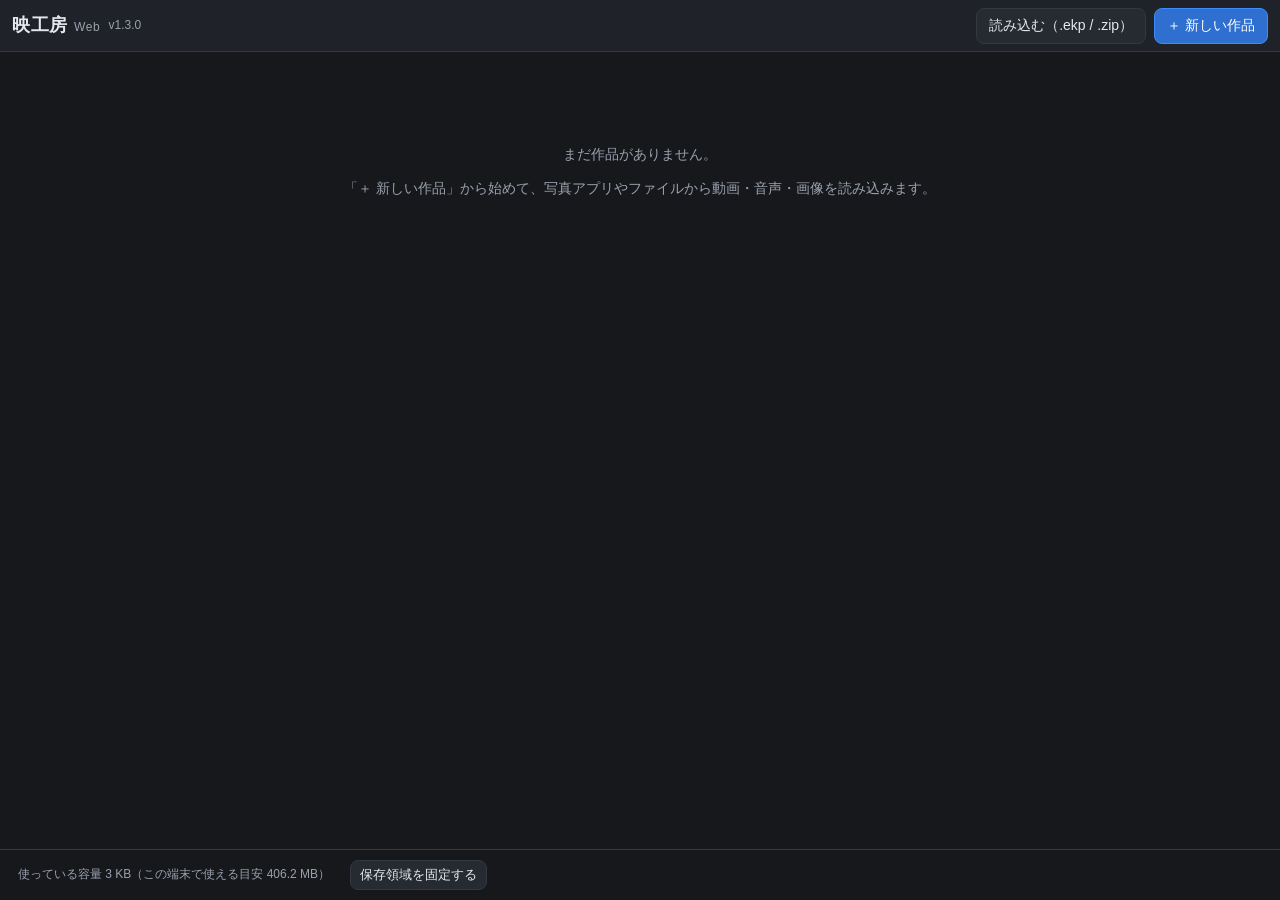
<file: index.html>
<!doctype html>
<html lang="ja">
<head>
<meta charset="utf-8">
<meta name="viewport" content="width=device-width, initial-scale=1, maximum-scale=1, user-scalable=no, viewport-fit=cover">
<meta name="apple-mobile-web-app-capable" content="yes">
<meta name="mobile-web-app-capable" content="yes">
<meta name="apple-mobile-web-app-status-bar-style" content="black-translucent">
<meta name="apple-mobile-web-app-title" content="映工房">
<meta name="theme-color" content="#1b1d22">
<title>映工房 Web</title>
<link rel="manifest" href="manifest.webmanifest">
<link rel="icon" href="icons/icon-192.png">
<link rel="apple-touch-icon" href="icons/apple-touch-icon.png">
<link rel="stylesheet" href="css/app.css">
</head>
<body>

<div id="home" class="screen">
  <header class="bar">
    <h1>映工房 <small>Web</small></h1>
    <span id="homeVer" class="ver"></span>
    <div class="spacer"></div>
    <button id="btnOpenFile">読み込む（.ekp / .zip）</button>
    <button id="btnNew" class="primary">＋ 新しい作品</button>
  </header>
  <main id="projectGrid" class="grid"></main>
  <footer id="storageInfo" class="storage"></footer>
</div>

<div id="editor" class="screen" hidden>
  <header class="bar">
    <button id="btnHome">‹ 作品</button>
    <button id="btnName" class="title" title="作品の設定"></button>
    <span id="saveBadge" class="badge"></span>
    <div class="spacer"></div>
    <button id="btnUndo" class="icon" title="取り消し（⌘Z）" aria-label="取り消し"><svg viewBox="0 0 24 24"><path d="M9 7H4V2" fill="none" stroke="currentColor" stroke-width="2" stroke-linecap="round" stroke-linejoin="round"/><path d="M4.5 7.5A8 8 0 1 1 6 18" fill="none" stroke="currentColor" stroke-width="2" stroke-linecap="round"/></svg></button>
    <button id="btnRedo" class="icon" title="やり直し（⇧⌘Z）" aria-label="やり直し"><svg viewBox="0 0 24 24"><path d="M15 7h5V2" fill="none" stroke="currentColor" stroke-width="2" stroke-linecap="round" stroke-linejoin="round"/><path d="M19.5 7.5A8 8 0 1 0 18 18" fill="none" stroke="currentColor" stroke-width="2" stroke-linecap="round"/></svg></button>
    <button id="btnSettings">作品の設定</button>
    <button id="btnExport" class="primary">書き出し</button>
  </header>

  <div class="workspace">
    <aside id="bin" class="panel drawer-left">
      <div class="panel-head"><span>素材</span><button id="btnImport" class="primary small">＋ 読み込む</button></div>
      <div id="binList"></div>
    </aside>
    <section id="viewer">
      <div id="previewBox"><canvas id="preview"></canvas></div>
      <div id="mixer" class="mixer" hidden></div>
    </section>
    <aside id="inspector" class="panel drawer-right"></aside>
  </div>

  <div class="transport">
    <button id="btnBin" class="only-narrow">素材</button>
    <span class="tc"><span id="tc">00:00:00:00</span><span id="durTc" class="dur"></span></span>
    <div class="spacer"></div>
    <button id="btnStart" class="icon" aria-label="先頭へ"><svg viewBox="0 0 24 24"><rect x="5" y="5" width="2.5" height="14" rx="1"/><path d="M19 5v14L9 12z"/></svg></button>
    <button id="btnPrevF" class="icon" aria-label="1 コマ戻る"><svg viewBox="0 0 24 24"><path d="M15 6l-7 6 7 6z"/></svg></button>
    <button id="btnPlay" class="icon play" aria-label="再生・停止"></button>
    <button id="btnNextF" class="icon" aria-label="1 コマ進む"><svg viewBox="0 0 24 24"><path d="M9 6l7 6-7 6z"/></svg></button>
    <button id="btnEnd" class="icon" aria-label="末尾へ"><svg viewBox="0 0 24 24"><path d="M5 5v14l10-7z"/><rect x="16.5" y="5" width="2.5" height="14" rx="1"/></svg></button>
    <div class="spacer"></div>
    <button id="btnRec" class="rec">● 録音</button>
    <button id="btnMixer">ミキサー</button>
    <button id="btnInspector" class="only-narrow">調整</button>
  </div>

  <div id="divider" title="ドラッグでタイムラインの高さを変える"><span></span></div>

  <div class="tools">
    <button id="btnText" class="accent">＋ テキスト</button>
    <button id="btnSubs" class="accent">字幕</button>
    <button id="btnFill">＋ カラー</button>
    <button id="btnSplit">分割</button>
    <button id="btnDelete">削除</button>
    <button id="btnRipple">詰めて削除</button>
    <button id="btnUnlink">リンク解除</button>
    <button id="btnMarker">マーカー</button>
    <button id="btnMulti" class="toggle">複数選択</button>
    <button id="btnSnap" class="toggle on">スナップ</button>
    <div class="spacer"></div>
    <button id="btnAddTrack">＋ トラック</button>
    <button id="btnZoomOut" class="icon" aria-label="縮小">－</button>
    <button id="btnZoomFit">全体</button>
    <button id="btnZoomIn" class="icon" aria-label="拡大">＋</button>
  </div>

  <div id="timelineBox"><canvas id="timeline"></canvas></div>
</div>

<input type="file" id="fileInput" multiple accept="video/*,audio/*,image/*,.mov,.mp4,.m4a,.mp3,.wav,.aac,.caf,.heic" hidden>
<input type="file" id="srtInput" accept=".srt,.txt,text/plain,application/x-subrip" hidden>
<input type="file" id="lutInput" accept=".cube,text/plain" hidden>
<input type="file" id="projectInput" accept=".ekp,.zip,.json,application/zip,application/json" hidden>

<script src="js/util.js"></script>
<script src="js/keyframes.js"></script>
<script src="js/audiofx.js"></script>
<script src="js/grade.js"></script>
<script src="js/telop.js"></script>
<script src="js/textrender.js"></script>
<script src="js/motion.js"></script>
<script src="js/telopdraw.js"></script>
<script src="js/srt.js"></script>
<script src="js/store.js"></script>
<script src="js/mp4.js"></script>
<script src="js/media.js"></script>
<script src="js/project.js"></script>
<script src="js/engine.js"></script>
<script src="js/decode.js"></script>
<script src="js/stabilize.js"></script>
<script src="js/aienhance.js"></script>
<script src="js/mux.js"></script>
<script src="js/exporter.js"></script>
<script src="js/zip.js"></script>
<script src="js/ekp.js"></script>
<script src="js/timeline.js"></script>
<script src="js/stylepicker.js"></script>
<script src="js/inspector.js"></script>
<script src="js/mixer.js"></script>
<script src="js/recorder.js"></script>
<script src="js/app.js"></script>
</body>
</html>
</file>
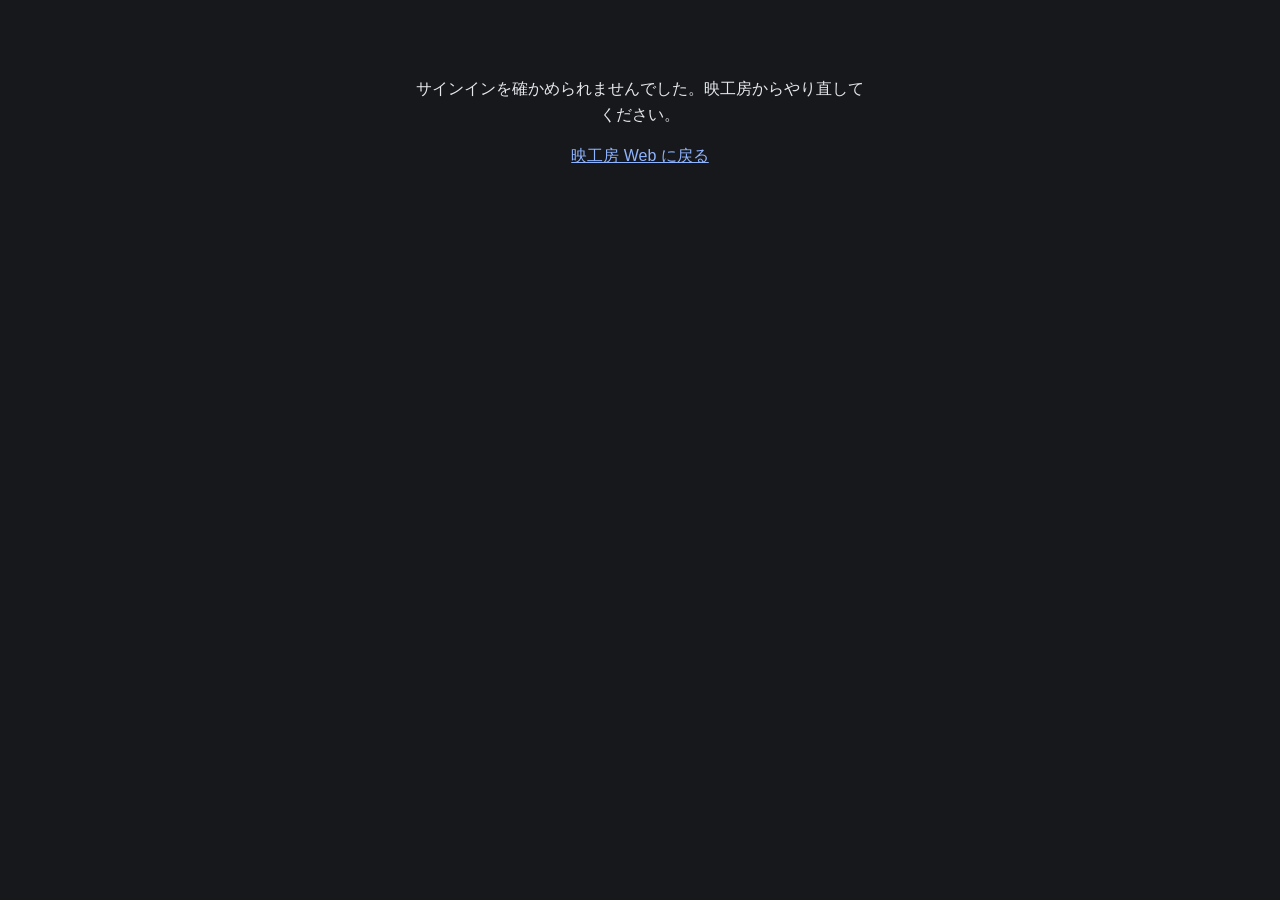
<file: oauth.html>
<!doctype html>
<html lang="ja">
<head>
<meta charset="utf-8">
<meta name="viewport" content="width=device-width, initial-scale=1, viewport-fit=cover">
<meta name="referrer" content="no-referrer">
<title>映工房 Web — Google にサインイン</title>
<style>
  html, body { margin: 0; height: 100%; background: #16181c; color: #e6e8ec;
    font: 16px/1.6 -apple-system, BlinkMacSystemFont, "Hiragino Sans", "Hiragino Kaku Gothic ProN", sans-serif; }
  main { max-width: 460px; margin: 0 auto; padding: 60px 24px; text-align: center; }
  a { color: #8fb4ff; }
</style>
</head>
<body>
<main>
  <p id="msg">サインインしています…</p>
  <p><a href="./">映工房 Web に戻る</a></p>
</main>
<script>
/* Google のサインイン（OAuth のトークンだけの流れ）から戻ってくる所。js/gdrive.js の GDrive.signIn と組。
   トークンを localStorage に置き（state が合う時だけ）、小窓なら閉じる・ページごと来た時はアプリへ戻る。 */
(function () {
  'use strict';
  var P = 'eikobo-web:';
  var h = new URLSearchParams(location.hash.slice(1));
  try { history.replaceState(null, '', location.pathname); } catch (e) { /* トークンを URL に残さない */ }
  var auth = {};
  try { auth = JSON.parse(localStorage.getItem(P + 'gdrive-auth') || '{}') || {}; } catch (e) { /* */ }
  var msg = document.getElementById('msg');
  var state = h.get('state');
  if (!state || state !== auth.state) { msg.textContent = 'サインインを確かめられませんでした。映工房からやり直してください。'; return; }
  var rec = { state: state, at: Date.now() };
  if (h.get('access_token')) {
    rec.token = h.get('access_token');
    rec.exp = Date.now() + (parseInt(h.get('expires_in'), 10) || 3600) * 1000;
    rec.scope = h.get('scope') || '';
  } else rec.error = h.get('error') || 'unknown';
  try { localStorage.setItem(P + 'gdrive-token', JSON.stringify(rec)); } catch (e) { msg.textContent = 'サインインを保存できませんでした（プライベートブラウズでは使えません）。'; return; }
  if (auth.mode === 'redirect') { location.replace('./'); return; }
  try { if (window.opener) window.opener.postMessage({ eikoboGauth: state }, location.origin); } catch (e) { /* */ }
  msg.textContent = rec.token ? 'サインインしました。このタブを閉じて映工房に戻ってください。' : 'サインインできませんでした（' + rec.error + '）。';
  setTimeout(function () { window.close(); }, 300);
})();
</script>
</body>
</html>
</file>
<file: css/app.css>
/* 映工房 Web */
:root {
  --bg: #16181c;
  --panel: #1f2228;
  --panel2: #262a31;
  --line: #333843;
  --text: #e6e8ec;
  --muted: #9aa1ad;
  --accent: #3d8bfd;
  --accent2: #2f6fd0;
  --warn: #e0b030;
  --danger: #d9534f;
  --sel: #ffd23f;
  --safe-top: env(safe-area-inset-top, 0px);
  --safe-bottom: env(safe-area-inset-bottom, 0px);
  color-scheme: dark;
}
* { box-sizing: border-box; }
[hidden] { display: none !important; }
html, body { margin: 0; height: 100%; background: var(--bg); color: var(--text); overflow: hidden; }
body {
  font: 14px/1.45 -apple-system, BlinkMacSystemFont, "Hiragino Sans", "Hiragino Kaku Gothic ProN", "Yu Gothic UI", "Meiryo", sans-serif;
  -webkit-user-select: none; user-select: none; -webkit-touch-callout: none;
  -webkit-text-size-adjust: 100%;
}
input, select, textarea { -webkit-user-select: text; user-select: text; font: inherit; }
button {
  font: inherit; color: var(--text); background: var(--panel2); border: 1px solid var(--line);
  border-radius: 8px; padding: 0 12px; min-height: 36px; cursor: pointer; white-space: nowrap;
  touch-action: manipulation;
}
button:hover:not(:disabled) { background: #2f343d; }
button:active:not(:disabled) { transform: translateY(1px); }
button:disabled { opacity: 0.4; cursor: default; }
button.primary { background: var(--accent2); border-color: var(--accent); color: #fff; }
button.primary:hover:not(:disabled) { background: var(--accent); }
button.danger { background: #6b2a28; border-color: var(--danger); color: #fff; }
button.small { min-height: 30px; padding: 0 9px; font-size: 13px; }
button.block { display: block; width: 100%; margin-top: 8px; }
button.icon { width: 40px; padding: 0; display: inline-grid; place-items: center; }
button.icon svg { width: 20px; height: 20px; fill: currentColor; }
button.toggle.on { background: #29456f; border-color: var(--accent); }
.spacer { flex: 1; }

.screen { position: fixed; inset: 0; padding-top: var(--safe-top); }
.bar {
  height: 52px; display: flex; align-items: center; gap: 8px; padding: 0 12px;
  background: var(--panel); border-bottom: 1px solid var(--line);
}
.bar h1 { font-size: 18px; margin: 0; font-weight: 700; letter-spacing: 0.04em; }
.bar h1 small { font-size: 12px; color: var(--muted); font-weight: 400; }
.ver { color: var(--muted); font-size: 12px; }
.bar .title { background: none; border-color: transparent; font-weight: 700; max-width: 34vw; overflow: hidden; text-overflow: ellipsis; }
.badge { font-size: 12px; color: var(--muted); min-width: 64px; }
.badge.unsaved, .badge.saving { color: var(--warn); }
.badge.error { color: var(--danger); }

/* ---- 作品一覧 ---- */
#home { display: flex; flex-direction: column; }
.grid {
  flex: 1; overflow: auto; padding: 18px; display: grid; gap: 16px; align-content: start;
  grid-template-columns: repeat(auto-fill, minmax(220px, 1fr)); -webkit-overflow-scrolling: touch;
}
.card { background: var(--panel); border: 1px solid var(--line); border-radius: 12px; overflow: hidden; cursor: pointer; }
.card:active { transform: scale(0.99); }
.card-cover { position: relative; aspect-ratio: 16 / 9; background: #0d0e11; display: grid; place-items: center; overflow: hidden; }
.card-cover img { width: 100%; height: 100%; object-fit: cover; }
.card-cover > span:first-child { font-size: 42px; color: #3a404c; font-weight: 700; }
.card-dur { position: absolute; right: 6px; bottom: 6px; background: rgba(0,0,0,0.65); padding: 1px 6px; border-radius: 4px; font-size: 12px; }
.card-body { position: relative; padding: 8px 44px 10px 12px; }
.card-name { font-weight: 700; overflow: hidden; text-overflow: ellipsis; white-space: nowrap; }
.card-meta { color: var(--muted); font-size: 12px; }
.card-more { position: absolute; right: 6px; top: 8px; width: 34px; padding: 0; background: none; border-color: transparent; font-size: 18px; }
.empty-home { grid-column: 1 / -1; color: var(--muted); text-align: center; padding: 60px 20px; }
.storage { padding: 10px 18px calc(10px + var(--safe-bottom)); color: var(--muted); font-size: 12px; border-top: 1px solid var(--line); display: flex; align-items: center; gap: 8px; flex-wrap: wrap; }
.warn { color: var(--warn); }

/* ---- 編集画面 ---- */
#editor {
  display: grid;
  grid-template-rows: 52px minmax(140px, 1fr) 50px 12px 46px var(--tl-h, 36vh);
  padding-bottom: var(--safe-bottom);
}
.workspace { display: grid; grid-template-columns: 270px 1fr 300px; min-height: 0; position: relative; }
.panel { background: var(--panel); min-height: 0; overflow: auto; -webkit-overflow-scrolling: touch; }
#bin { border-right: 1px solid var(--line); }
#inspector { border-left: 1px solid var(--line); }
.panel-head {
  position: sticky; top: 0; z-index: 2; display: flex; align-items: center; justify-content: space-between;
  padding: 8px 10px; background: var(--panel); border-bottom: 1px solid var(--line); font-weight: 700;
}
#viewer { display: flex; min-width: 0; min-height: 0; background: #0b0c0e; }
#previewBox { flex: 1; display: grid; place-items: center; min-width: 0; min-height: 0; padding: 8px; overflow: hidden; }
#preview { display: block; background: #000; touch-action: none; box-shadow: 0 0 0 1px #222; }

.bin-item { display: grid; grid-template-columns: 72px 1fr auto auto; gap: 8px; align-items: center; padding: 8px 10px; border-bottom: 1px solid #2a2e36; }
.bin-thumb { width: 72px; height: 42px; background: #0d0e11; border-radius: 5px; overflow: hidden; display: grid; place-items: center; }
.bin-thumb img { width: 100%; height: 100%; object-fit: cover; }
.bin-icon { font-size: 20px; color: #6fcf97; }
.bin-info { min-width: 0; }
.bin-name { font-size: 13px; overflow: hidden; text-overflow: ellipsis; white-space: nowrap; }
.bin-meta { font-size: 11px; color: var(--muted); }
.bin-item.missing .bin-meta { color: var(--danger); }
.bin-missing { display: flex; flex-direction: column; gap: 6px; padding: 10px; margin: 8px; border: 1px solid var(--warn); border-radius: 8px; font-size: 13px; color: var(--warn); }
.bin-empty { color: var(--muted); padding: 18px 14px; font-size: 13px; }

.transport { display: flex; align-items: center; gap: 6px; padding: 0 10px; background: var(--panel); border-top: 1px solid var(--line); }
.tc { font: 15px ui-monospace, Menlo, Consolas, monospace; font-variant-numeric: tabular-nums; }
.tc .dur { color: var(--muted); font-size: 12px; }
button.play { width: 54px; background: var(--accent2); border-color: var(--accent); color: #fff; }
#divider { background: var(--bg); cursor: row-resize; display: grid; place-items: center; touch-action: none; }
#divider span { width: 48px; height: 4px; border-radius: 2px; background: #3a404c; }
.tools { display: flex; align-items: center; gap: 6px; padding: 0 8px; background: var(--panel); border-top: 1px solid var(--line); overflow-x: auto; }
.tools button { min-height: 34px; }
#timelineBox { position: relative; min-height: 0; overflow: hidden; }
#timeline { display: block; touch-action: none; }

/* 調整パネル */
.insp-section { padding: 10px 12px; border-bottom: 1px solid #2a2e36; }
.insp-title { font-size: 12px; color: var(--muted); margin-bottom: 6px; }
.insp-row { display: grid; grid-template-columns: 82px 1fr 74px; align-items: center; gap: 6px; min-height: 34px; }
.insp-row.info, .insp-row:has(select), .insp-row:has(.wide-input) { grid-template-columns: 82px 1fr; }
.insp-row.check { grid-template-columns: 24px 1fr; font-size: 13px; }
.insp-label { font-size: 12px; color: #c4c8d0; }
.insp-text { font-size: 12px; overflow-wrap: anywhere; }
.insp-num { display: flex; align-items: center; gap: 2px; }
.insp-num input { width: 56px; }
.insp-num small { color: var(--muted); font-size: 11px; }
.insp-hint { color: var(--muted); font-size: 12px; padding: 0 12px; }
input[type=text], input[type=number], select {
  background: #14161a; color: var(--text); border: 1px solid var(--line); border-radius: 6px; padding: 5px 7px; min-height: 32px; width: 100%;
}
input[type=range] { width: 100%; accent-color: var(--accent); }
input[type=checkbox] { width: 20px; height: 20px; accent-color: var(--accent); }

/* ミキサー・録音 */
#viewer { position: relative; }
.mixer { position: absolute; left: 8px; right: 8px; bottom: 8px; max-height: calc(100% - 16px); overflow: auto; z-index: 10;
  background: rgba(24,26,31,0.96); border: 1px solid var(--line); border-radius: 12px; padding: 8px 10px; box-shadow: 0 6px 30px rgba(0,0,0,0.5); }
.mx-head { display: flex; align-items: center; gap: 8px; margin-bottom: 6px; }
.mx-head .hint { margin-left: 4px; }
.mx-row { display: grid; grid-template-columns: 64px 34px 34px 1fr 1fr 120px; gap: 8px; align-items: center; padding: 4px 0; border-top: 1px solid #2a2e36; }
.mx-row.master { grid-template-columns: 64px 1fr 1fr 120px; }
.mx-name { font-weight: 700; font-size: 13px; }
.mx-ctl { display: grid; grid-template-columns: auto 1fr 64px; gap: 6px; align-items: center; font-size: 12px; }
.mx-ctl.lim { grid-template-columns: auto auto 64px auto; justify-content: start; }
.mx-ctl small { color: var(--muted); }
.mx-val { font-size: 12px; font-variant-numeric: tabular-nums; text-align: right; }
.mx-num { width: 64px !important; }
.mx-btn { min-height: 30px; padding: 0; font-weight: 700; }
.mx-btn.mute.on { background: #b94a3f; border-color: #d9534f; }
.mx-btn.solo.on { background: #c9a227; border-color: #e0b030; color: #1d1d1f; }
.mx-meter { width: 120px; height: 10px; border-radius: 3px; }
button.rec { color: #ff6b6b; }
button.rec.on { background: #8a2420; border-color: #d9534f; color: #fff; }
@media (max-width: 1060px), (orientation: portrait) {
  .mx-row { grid-template-columns: 52px 30px 30px 1fr 90px; }
  .mx-row .pan { grid-column: 4 / 5; }
  .mx-row.master { grid-template-columns: 52px 1fr 90px; }
  .mx-meter { width: 90px; }
}

/* キーフレーム・色 */
button.kf { min-height: 22px; width: 22px; padding: 0; margin-right: 4px; font-size: 11px; line-height: 1; background: #2a2e36; color: #666; border-color: #444; vertical-align: middle; }
button.kf.has { color: #b59a3a; }
button.kf.on { color: #1d1d1f; background: var(--sel); border-color: var(--sel); }
.insp-label { display: flex; align-items: center; }
.insp-buttons { display: flex; gap: 6px; margin: 4px 0; }
.insp-buttons button { flex: 1; }
.insp-hint.warn { color: var(--warn); }

/* テロップ・字幕 */
button.accent { background: #5a3a22; border-color: #bf6a37; }
.insp-textarea { width: 100%; min-height: 64px; resize: vertical; background: #14161a; color: var(--text); border: 1px solid var(--line); border-radius: 6px; padding: 6px 8px; font-size: 15px; -webkit-user-select: text; user-select: text; }
.insp-stylename { font-size: 13px; font-weight: 700; padding: 2px 0 4px; }
.insp-row.motion { grid-template-columns: 52px 1fr 74px; }
.insp-row input[type=color] { width: 56px; height: 32px; padding: 0 2px; background: #14161a; border: 1px solid var(--line); border-radius: 6px; }
.picker-filters { display: flex; flex-wrap: wrap; gap: 8px; align-items: center; margin-bottom: 10px; }
.picker-filters select, .picker-filters input[type=search] { width: auto; flex: 1 1 140px; background: #14161a; color: var(--text); border: 1px solid var(--line); border-radius: 6px; padding: 5px 8px; min-height: 34px; }
.pick-fav { display: flex; align-items: center; gap: 4px; font-size: 13px; }
.style-grid { display: grid; grid-template-columns: repeat(auto-fill, minmax(150px, 1fr)); gap: 8px; max-height: 60vh; overflow: auto; -webkit-overflow-scrolling: touch; }
.style-tile { position: relative; background: repeating-conic-gradient(#3a3f48 0% 25%, #2a2e36 0% 50%) 0 0 / 16px 16px; border: 2px solid transparent; border-radius: 8px; cursor: pointer; overflow: hidden; }
.style-tile.current { border-color: var(--sel); }
.style-tile canvas { display: block; width: 100%; aspect-ratio: 196 / 92; }
.style-name { font-size: 11px; background: rgba(0,0,0,0.6); padding: 2px 6px; white-space: nowrap; overflow: hidden; text-overflow: ellipsis; }
.style-tile .star { position: absolute; right: 2px; top: 2px; min-height: 26px; width: 28px; padding: 0; background: rgba(0,0,0,0.45); border: none; color: #888; font-size: 15px; }
.style-tile .star.on { color: var(--sel); }
.form.two { grid-template-columns: 1fr 1fr; }
.form .wide { grid-column: 1 / -1; }
.form label.inline, label.inline { display: flex; align-items: center; gap: 8px; }

/* ---- 狭い画面（縦向き）: 素材・調整は引き出しに ---- */
.only-narrow { display: none; }
@media (max-width: 1060px), (orientation: portrait) {
  .workspace { grid-template-columns: 1fr; }
  .only-narrow { display: inline-block; }
  .panel.drawer-left, .panel.drawer-right {
    position: absolute; top: 0; bottom: 0; width: min(340px, 86vw); z-index: 20;
    box-shadow: 0 0 24px rgba(0,0,0,0.6); transition: transform 0.18s ease;
  }
  .drawer-left { left: 0; transform: translateX(-105%); }
  .drawer-right { right: 0; transform: translateX(105%); }
  .drawer-left.open, .drawer-right.open { transform: none; }
  .bar .title { max-width: 28vw; }
  #btnSettings { display: none; }
}

/* ---- 小さな画面（モーダル） ---- */
.modal-back { position: fixed; inset: 0; background: rgba(0,0,0,0.55); display: grid; place-items: center; z-index: 100; padding: 16px; }
.modal { background: var(--panel); border: 1px solid var(--line); border-radius: 14px; padding: 16px 18px; width: min(440px, 100%); max-height: 86vh; overflow: auto; box-shadow: 0 10px 40px rgba(0,0,0,0.5); }
.modal.wide { width: min(640px, 100%); }
.modal h3 { margin: 0 0 10px; font-size: 16px; }
.modal-text { margin: 0 0 8px; white-space: pre-wrap; }
.modal-buttons { display: flex; flex-wrap: wrap; justify-content: flex-end; gap: 8px; margin-top: 14px; }
.modal-buttons button { min-height: 40px; }
.form { display: grid; gap: 10px; }
.form label { display: grid; gap: 4px; font-size: 13px; color: #c4c8d0; }
.hint { color: var(--muted); font-size: 12px; margin: 0; }
.wide-input { width: 100%; }
.err-list { margin: 0; padding-left: 18px; font-size: 13px; }
.progress-label { font-size: 13px; color: #c4c8d0; min-height: 20px; overflow-wrap: anywhere; }
.progress-note { margin-top: 10px; }
.export-preview { display: block; width: 100%; max-height: 50vh; background: #000; border-radius: 8px; margin-top: 10px; }
.progress-bar { height: 8px; background: #14161a; border-radius: 4px; overflow: hidden; margin-top: 8px; }
.progress-bar > div { height: 100%; width: 0; background: var(--accent); transition: width 0.15s; }

#toast {
  position: fixed; left: 50%; bottom: calc(24px + var(--safe-bottom)); transform: translate(-50%, 20px); opacity: 0; pointer-events: none;
  background: rgba(30,33,40,0.96); border: 1px solid var(--line); padding: 9px 16px; border-radius: 10px; z-index: 200;
  transition: opacity 0.2s, transform 0.2s; max-width: 90vw; text-align: center;
}
#toast.show { opacity: 1; transform: translate(-50%, 0); }

/* AI 高画質化（書き出しの画面） */
.ai-box { border-top: 1px solid var(--line); margin-top: 6px; padding-top: 8px; display: grid; gap: 8px; }
.ai-compare { position: relative; max-width: 100%; line-height: 0; background: #000; border-radius: 6px; overflow: hidden; }
.ai-compare canvas { display: block; width: 100%; height: auto; }
.ai-compare canvas.ai-after { position: absolute; left: 0; top: 0; }
.ai-tag { position: absolute; top: 6px; line-height: 1.4; font-size: 12px; padding: 2px 8px; border-radius: 10px; background: rgba(0, 0, 0, 0.65); color: #fff; }
.ai-tag.left { left: 6px; }
.ai-tag.right { right: 6px; }
.ai-slider { width: 100%; margin: 8px 0 0; }

/* ---- Google Drive（js/gdrive.js） ---- */
.head-buttons { display: flex; gap: 6px; }
.modal-buttons:empty { display: none; }
.gd-menu { display: grid; gap: 8px; }
.gd-menu button.block { margin-top: 0; min-height: 42px; }
.gd-row-buttons { display: flex; flex-wrap: wrap; gap: 8px; }
.gd-top { display: flex; flex-wrap: wrap; gap: 8px; align-items: center; margin-bottom: 6px; }
.gd-tabs { display: flex; flex-wrap: wrap; gap: 6px; }
.gd-tabs button.on { background: var(--accent2); border-color: var(--accent); color: #fff; }
.gd-top input[type=search] { flex: 1; min-width: 160px; min-height: 32px; background: #14161a; color: var(--text); border: 1px solid var(--line); border-radius: 6px; padding: 5px 7px; }
.gd-crumbs { display: flex; align-items: center; gap: 2px; flex-wrap: wrap; min-height: 34px; color: var(--muted); font-size: 13px; }
.gd-crumb { background: none; border-color: transparent; }
.gd-crumb.cur { color: var(--text); font-weight: 700; }
.gd-sep { padding: 0 2px; }
.gd-list { display: flex; flex-direction: column; gap: 2px; height: min(46vh, 440px); overflow-y: auto; -webkit-overflow-scrolling: touch;
  border: 1px solid var(--line); border-radius: 10px; padding: 4px; background: #14161a; }
.gd-row { display: flex; align-items: center; gap: 10px; text-align: left; background: transparent; border-color: transparent; flex: none; }
.gd-row.on { background: var(--accent2); border-color: var(--accent); }
.gd-ic { flex: none; width: 24px; text-align: center; }
.gd-name { flex: 1; min-width: 0; overflow: hidden; text-overflow: ellipsis; white-space: nowrap; }
.gd-meta { flex: none; font-size: 12px; color: var(--muted); }
.gd-row.on .gd-meta { color: #e6eeff; }
.gd-wait { padding: 14px 8px; }
.gd-more { align-self: center; margin: 6px; flex: none; }
.gd-foot { margin-top: 6px; }
.gd-pick .hint { margin-top: 4px; }
.gd-backups { display: flex; flex-direction: column; max-height: 60vh; overflow-y: auto; }
.gd-backup { display: flex; align-items: center; gap: 8px; padding: 8px 4px; border-bottom: 1px solid var(--line); }
.gd-backup .gd-name { white-space: normal; overflow-wrap: anywhere; }
.gd-note { margin-top: 10px; }
.gd-setup ol { padding-left: 22px; margin: 8px 0 14px; }
.gd-setup li { margin: 6px 0; }
.gd-setup li input { margin: 2px 0 6px; }
.gd-field { display: grid; gap: 4px; font-size: 13px; color: #c4c8d0; margin-bottom: 8px; }
.gd-kami { color: var(--warn); }

/* 書き出しにかかる時間（js/exporter.js） */
.export-time { margin: 2px 0 0; font-size: 14px; font-weight: 600; }
.export-time .hint { font-weight: 400; }
</file>
